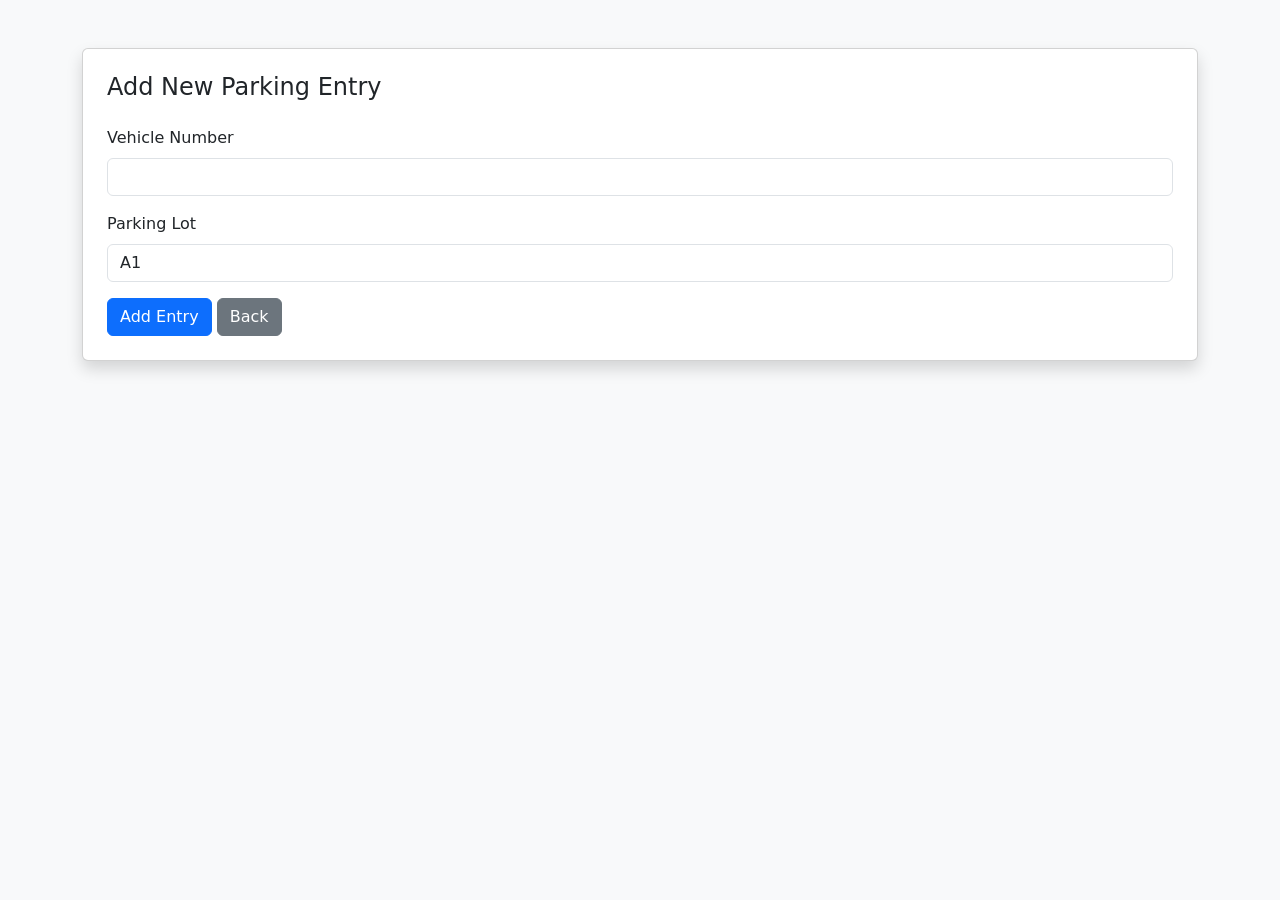
<file: templates/add.html>
<!DOCTYPE html>
<html>

<head>
    <title>Add Parking Entry</title>
    <meta charset="UTF-8">
    <link href="https://cdn.jsdelivr.net/npm/bootstrap@5.3.2/dist/css/bootstrap.min.css" rel="stylesheet">
</head>

<body class="bg-light">

    <div class="container mt-5">
        <div class="card shadow p-4">
            <h4 class="mb-4">Add New Parking Entry</h4>

            <form method="POST">

                <div class="mb-3">
                    <label class="form-label">Vehicle Number</label>
                    <input type="text" name="vehicle_number" class="form-control" required>
                </div>


                <div class="mb-3">
                    <label class="form-label">Parking Lot</label>
                    <select name="parking_lot" class="form-control" required>
                    <option value="A1">A1</option>
                    <option value="A2">A2</option>
                    <option value="A3">A3</option>
                    <option value="B1">B1</option>
                    <option value="B2">B2</option>
                </select>
                </div>

                <button type="submit" class="btn btn-primary">Add Entry</button>
                <a href="/dashboard" class="btn btn-secondary">Back</a>

            </form>

        </div>
    </div>

</body>

</html>
</file>
